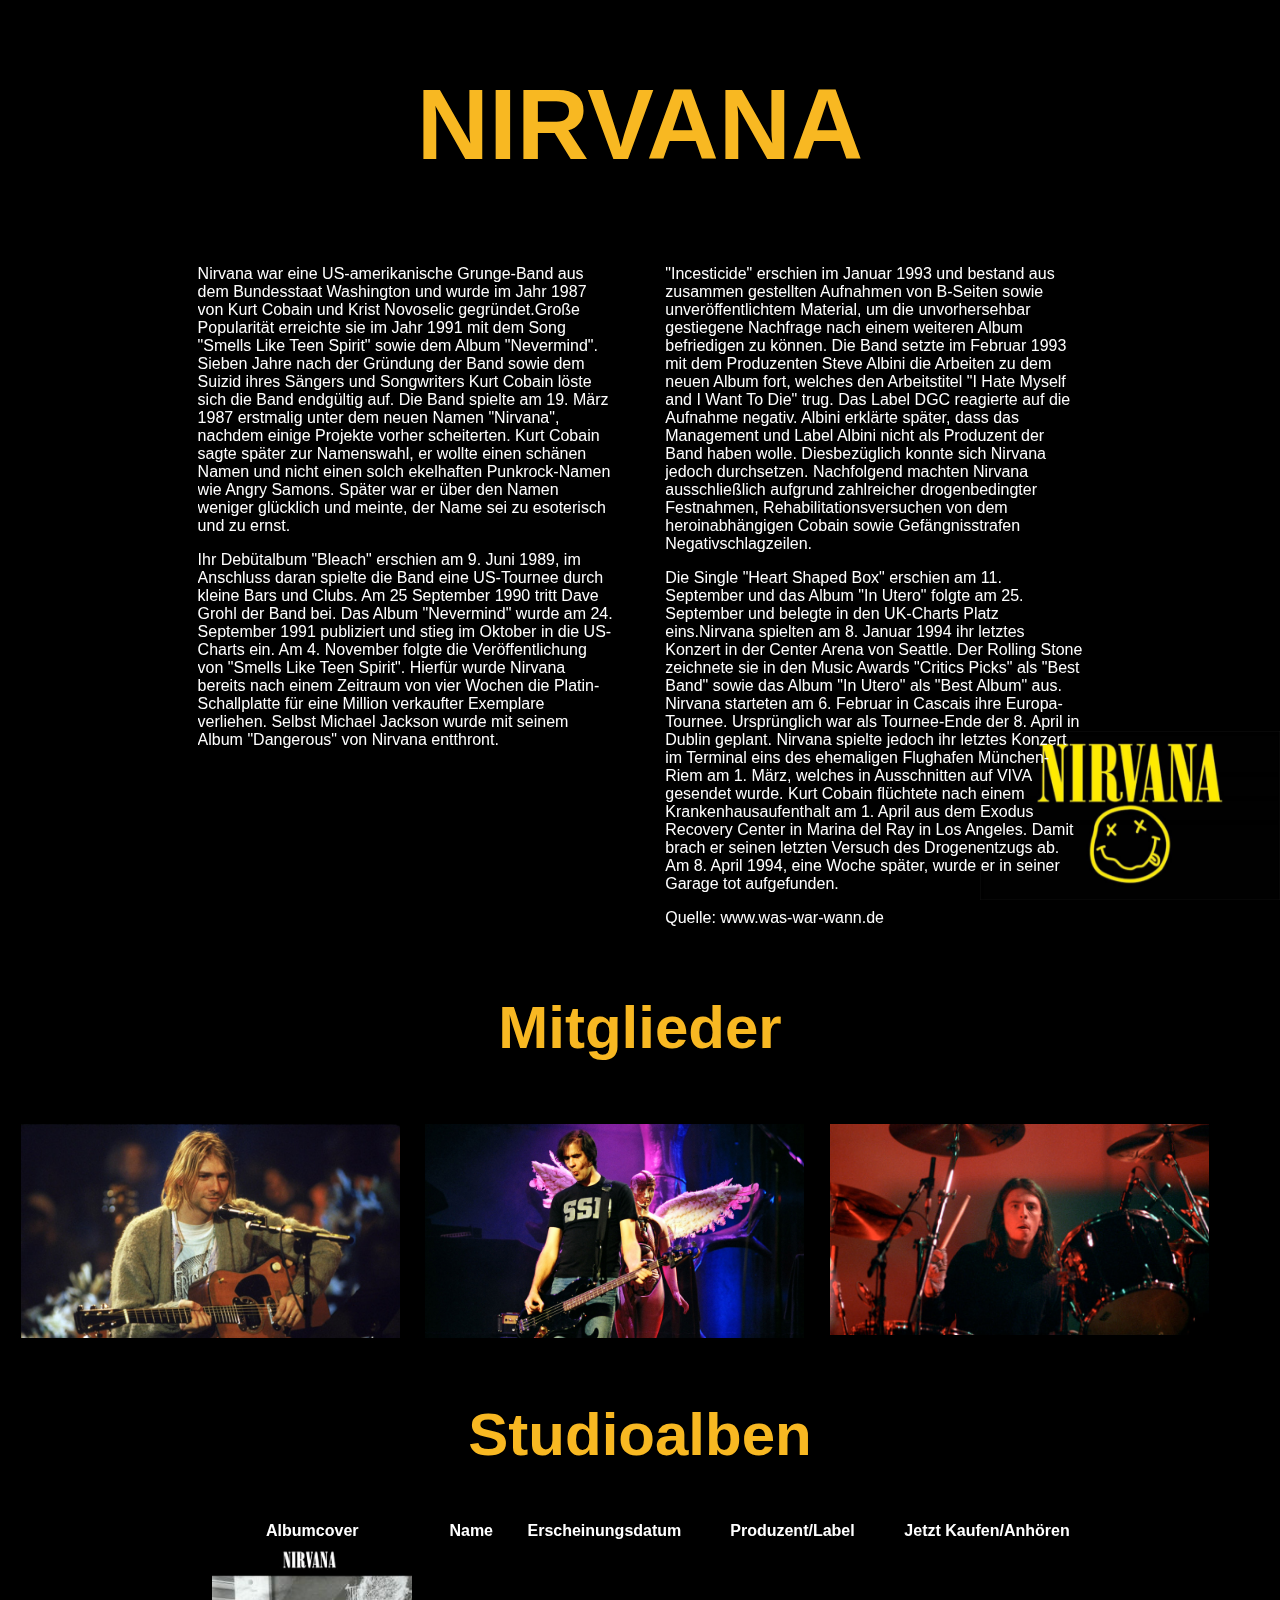
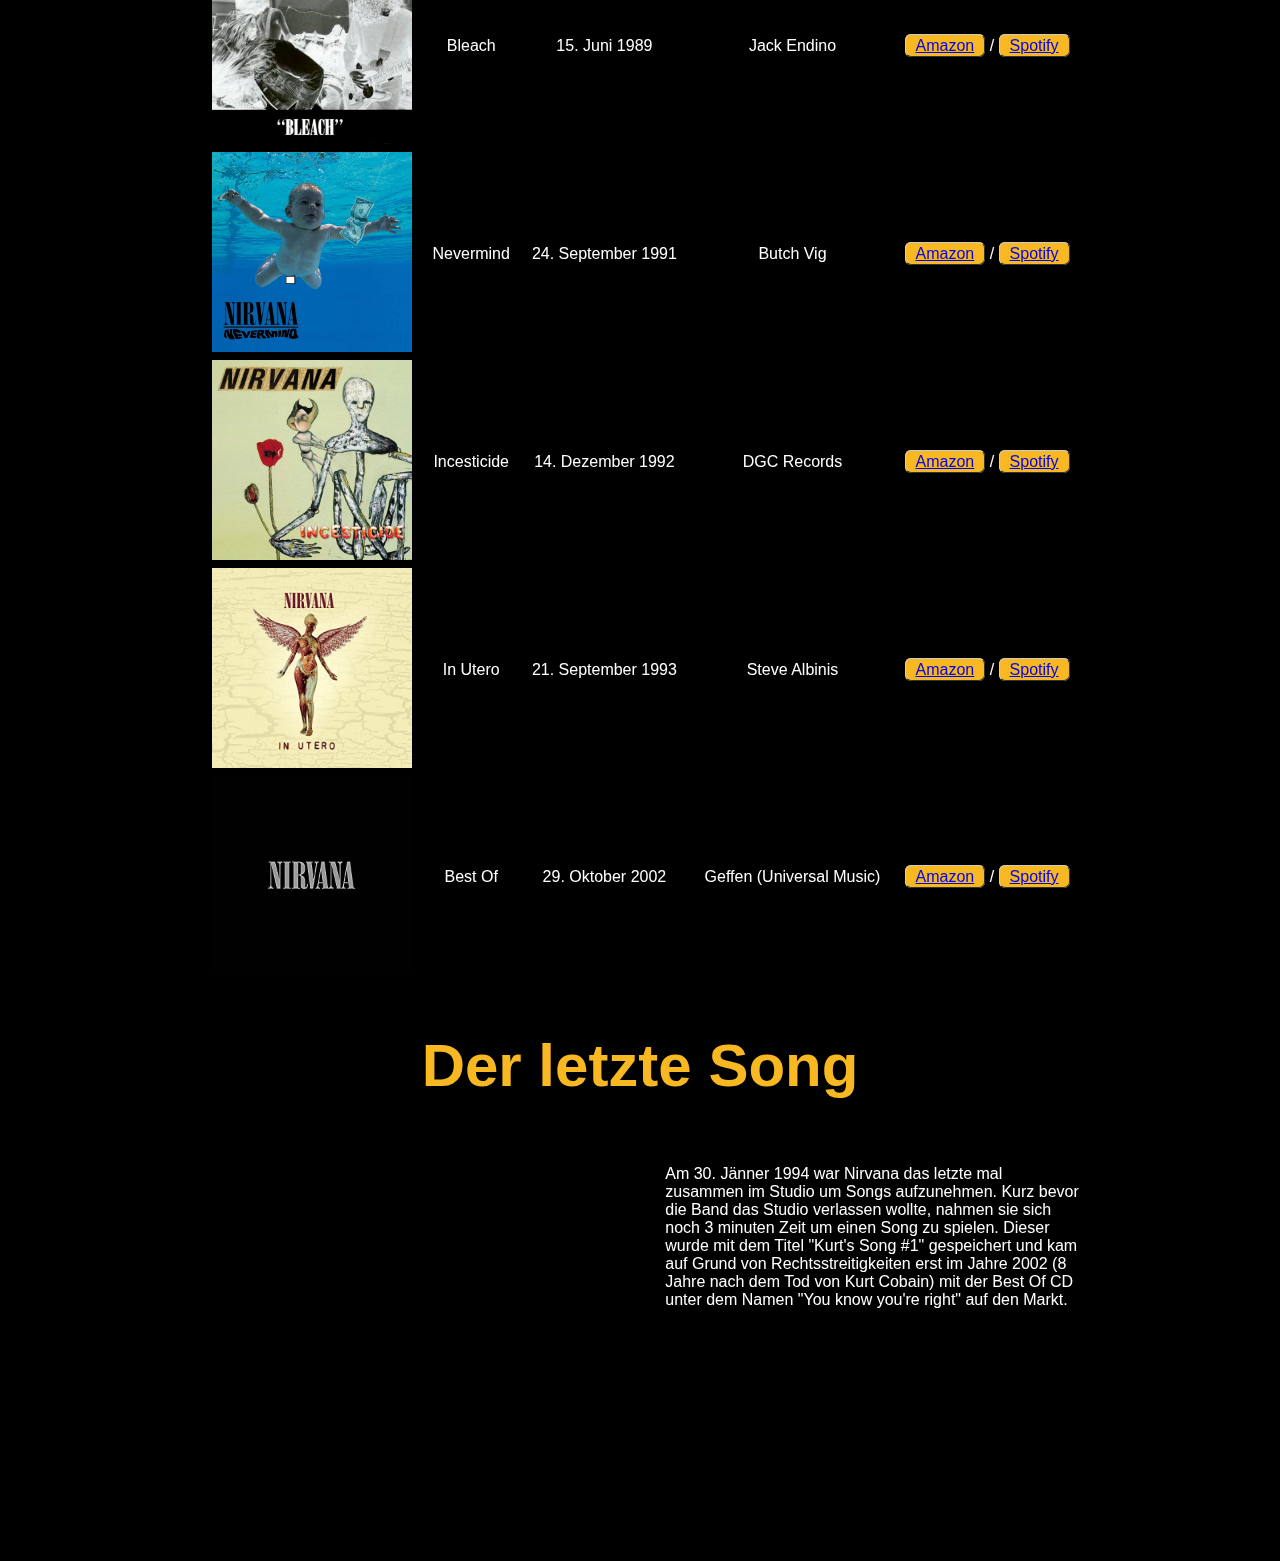
<file: index.html>
<!DOCTYPE html>
<html lang="de">
    <head>
        <meta charset="UTF-8">  
        <link rel="stylesheet" type="text/css" href="mystyle.css">
        <title>Nirvana Fanpage</title>
    </head>
    <body>
      <header>
        <h1>NIRVANA</h1>
       </header>
      <div class = "hauptseite">
          <div class="linke_seite">
                <p>
                    Nirvana war eine US-amerikanische Grunge-Band aus dem Bundesstaat Washington und wurde im Jahr 1987 von Kurt Cobain und Krist Novoselic gegründet.Große Popularität erreichte sie im Jahr 1991 mit dem Song "Smells Like Teen Spirit" sowie dem Album "Nevermind". Sieben Jahre nach der Gründung der Band sowie dem Suizid ihres Sängers und Songwriters Kurt Cobain löste sich die Band endgültig auf. Die Band spielte am 19. März 1987 erstmalig unter dem neuen Namen "Nirvana", nachdem einige Projekte vorher scheiterten.
                    Kurt Cobain sagte später zur Namenswahl, er wollte einen schänen Namen und nicht einen solch ekelhaften Punkrock-Namen wie Angry Samons. Später war er über den Namen weniger glücklich und meinte, der Name sei zu esoterisch und zu ernst. 
                </p>
                <p>
                    Ihr Debütalbum "Bleach" erschien am 9. Juni 1989, im Anschluss daran spielte die Band eine US-Tournee durch kleine Bars und Clubs. Am 25 September 1990 tritt Dave Grohl der Band bei. Das Album "Nevermind" wurde am 24. September 1991 publiziert und stieg im Oktober in die US-Charts ein. Am 4. November folgte die Veröffentlichung von "Smells Like Teen Spirit". Hierfür wurde Nirvana bereits nach einem Zeitraum von vier Wochen die Platin-Schallplatte für eine Million verkaufter Exemplare verliehen. Selbst Michael Jackson wurde mit seinem Album "Dangerous" von Nirvana entthront.
                </p>
          </div>
          <div class="rechte_seite">
                <p>
                    "Incesticide" erschien im Januar 1993 und bestand aus zusammen gestellten Aufnahmen von B-Seiten sowie unveröffentlichtem Material, um die unvorhersehbar gestiegene Nachfrage nach einem weiteren Album befriedigen zu können. Die Band setzte im Februar 1993 mit dem Produzenten Steve Albini die Arbeiten zu dem neuen Album fort, welches den Arbeitstitel "I Hate Myself and I Want To Die" trug. Das Label DGC reagierte auf die Aufnahme negativ. Albini erklärte später, dass das Management und Label Albini nicht als Produzent der Band haben wolle. Diesbezüglich konnte sich Nirvana jedoch durchsetzen.
                    Nachfolgend machten Nirvana ausschließlich aufgrund zahlreicher drogenbedingter Festnahmen, Rehabilitationsversuchen von dem heroinabhängigen Cobain sowie Gefängnisstrafen Negativschlagzeilen.
                </p>       
                <p>
                    Die Single "Heart Shaped Box" erschien am 11. September und das Album "In Utero" folgte am 25. September und belegte in den UK-Charts Platz eins.Nirvana spielten am 8. Januar 1994 ihr letztes Konzert in der Center Arena von Seattle. Der Rolling Stone zeichnete sie in den Music Awards "Critics Picks" als "Best Band" sowie das Album "In Utero" als "Best Album" aus. Nirvana starteten am 6. Februar in Cascais ihre Europa-Tournee. Ursprünglich war als Tournee-Ende der 8. April in Dublin geplant. Nirvana spielte jedoch ihr letztes Konzert im Terminal eins des ehemaligen Flughafen München-Riem am 1. März, welches in Ausschnitten auf VIVA gesendet wurde.
                    Kurt Cobain flüchtete nach einem Krankenhausaufenthalt am 1. April aus dem Exodus Recovery Center in Marina del Ray in Los Angeles. Damit brach er seinen letzten Versuch des Drogenentzugs ab. Am 8. April 1994, eine Woche später, wurde er in seiner Garage tot aufgefunden. 
                </p>
                <p>
                    Quelle: www.was-war-wann.de
                </p>
          </div>
        </div>
      <h2>Mitglieder</h2>
      <div>
          <a href="kurt_cobain.html">
            <img class = "kurt_cobain bandmitglied_image" src="media/kurt_cobain.jpg" title="Kurt Donald Cobain" alt="Kurt Donald Cobain"/>
          </a>
          <a href="krist_novoselic.html">
            <img class = "krist_novoselic bandmitglied_image" src="media/krist_novoselic.jpg" title="Krist Novoselic" alt="Krist Novoselic" />
          </a>
          <a href ="dave_grohl.html">
            <img class = "dave_grohl bandmitglied_image" src="media/dave_grohl.jpg" title="Dave Grohl" alt="Dave Grohl" />
          </a>
       </div>
      <h2>Studioalben</h2>
      <table class="alben">
        <tr>
          <th>Albumcover</th>
          <th>Name</th>
          <th>Erscheinungsdatum</th>
          <th>Produzent/Label</th>
          <th>Jetzt Kaufen/Anhören</th>
        </tr>
        <tr>
            <td><img src="media/album_Bleach.jpg" alt="Album: Nirvana - Bleach"/></td>
            <td>Bleach</td>
            <td>15. Juni 1989</td>
            <td>Jack Endino</td>
            <td><a href = "https://www.amazon.de/Bleach-Nirvana/dp/B0000035E7" target="_blank">Amazon</a> /
            <a href = "https://open.spotify.com/album/4vEqluvGq8AC9Xx2Fx4cZ3?autoplay=true&v=L" target="_blank">Spotify</a></td>
            
         </tr>
          <tr>
            <td><img src="media/album_nevermind.png" alt="Album: Nirvana - Nevermind"/></td>
            <td>Nevermind</td>
            <td>24. September 1991</td>
            <td>Butch Vig</td>
            <td><a href = "https://www.amazon.de/Nevermind-Nirvana/dp/B0057GYO9K" target="_blank">Amazon</a> / 
            <a href = "https://open.spotify.com/album/2guirTSEqLizK7j9i1MTTZ?autoplay=true&v=L" target="_blank">Spotify</a></td>
         </tr>
         <tr>
            <td><img src="media/album_incesticide.jpg" alt="Album: Nirvana - Incesticide" /></td>
            <td>Incesticide</td>
            <td>14. Dezember 1992</td>
            <td>DGC Records</td>
            <td><a href = "https://www.amazon.de/Incesticide-Nirvana/dp/B000003TAB" target="_blank">Amazon</a> / 
            <a href = "https://open.spotify.com/album/6ICrBzsbHVluGHP8wGK4Y3?autoplay=true&v=L" target="_blank">Spotify</a></td>
         </tr>
         <tr>
            <td><img src="media/album_in_utero.jpg" alt="Album: Nirvana - In Utero" /></td>
            <td>In Utero</td>
            <td>21. September 1993</td>
            <td>Steve Albinis</td>
            <td><a href = "https://www.amazon.de/Utero-Nirvana/dp/B00E7SXNFU" target="_blank">Amazon</a> / 
            <a href = "https://open.spotify.com/album/6ohX7moZZnF1FwYrli1OJ6?autoplay=true&v=L" target="_blank">Spotify</a></td>
         </tr>   
         <tr>
            <td><img src="media/album_best_of.jpg" alt="Album: Nirvana - Best Of" /></td>
            <td>Best Of</td>
            <td>29. Oktober 2002</td>
            <td>Geffen (Universal Music)</td>
            <td><a href = "https://www.amazon.de/Nirvana-Best/dp/B000091A5V" target="_blank">Amazon</a> / 
            <a href = "https://open.spotify.com/album/1WIWO8C3A3bD4ePs2bt55A?autoplay=true&v=L" target="_blank">Spotify</a></td>
         </tr> 
        </table>
        
        <h2>Der letzte Song</h2>
        <div class = "hauptseite">
          <div class="linke_seite">
               <iframe src="https://www.youtube.com/embed/qv96yJYhk3M" allow="accelerometer; autoplay; encrypted-media; gyroscope; picture-in-picture" allowfullscreen></iframe>
          </div>
          <div class="rechte_seite">
                <p>
                    Am 30. Jänner 1994 war Nirvana das letzte mal zusammen im Studio um Songs aufzunehmen. Kurz bevor die Band das Studio verlassen wollte, nahmen sie sich noch 3 minuten Zeit um einen Song zu spielen. Dieser wurde mit dem Titel "Kurt's Song #1" gespeichert und kam auf Grund von Rechtsstreitigkeiten erst im Jahre 2002 (8 Jahre nach dem Tod von Kurt Cobain) mit der Best Of CD unter dem Namen "You know you're right" auf den Markt.
                </p>       
          </div>
        </div>
        <!-- bottom right image -->
        <img src="media/nirvana_logo.jpg" class="footer_logo" id="startseite_footer" alt="Logo Nirvana" />

    </body>
</html>
</file>
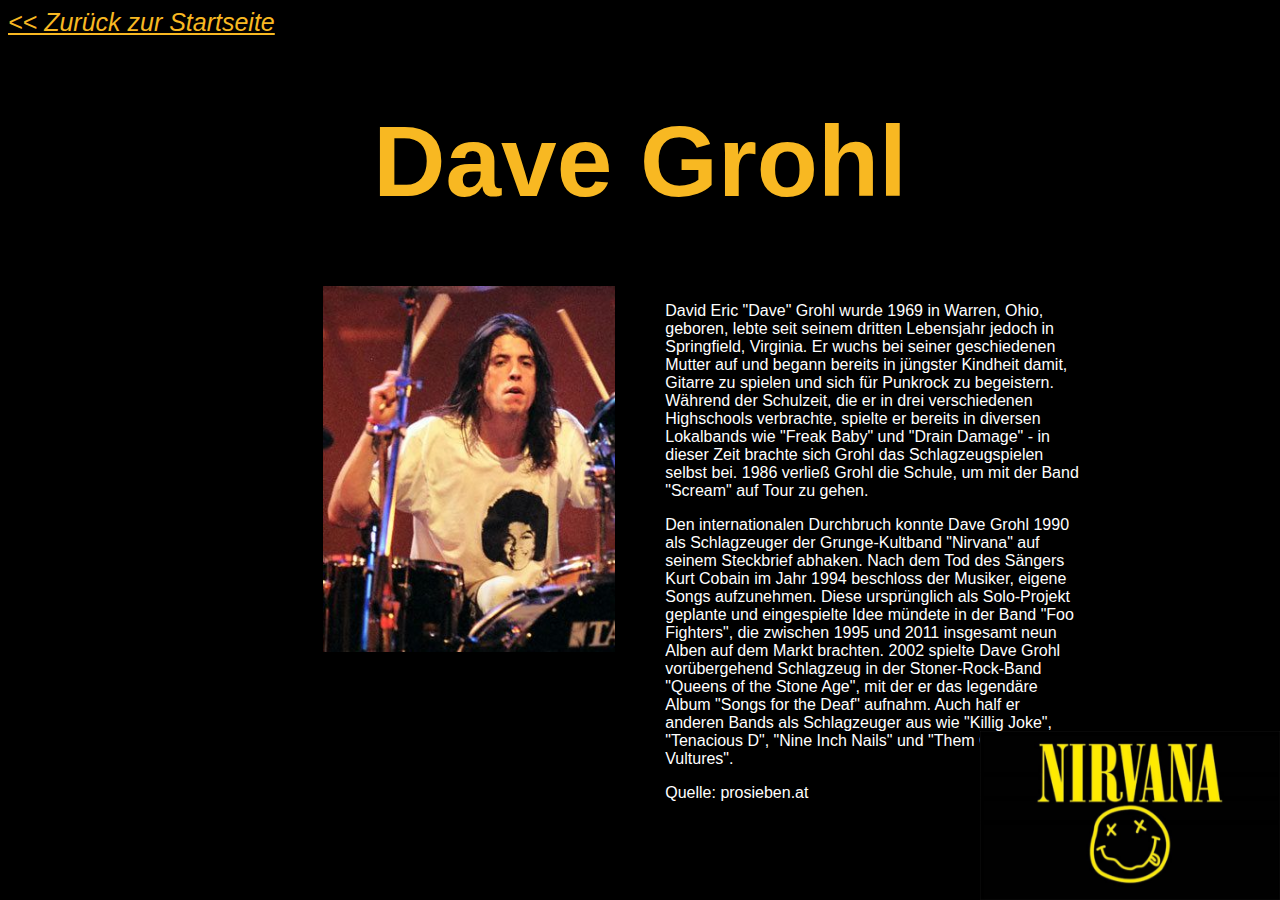
<file: dave_grohl.html>
<!DOCTYPE html>
<html lang="de">
    <head>
         <meta charset="UTF-8">
        <link rel="stylesheet" type="text/css" href="mystyle.css">
        <title>Nirvana Fanpage</title>
    </head>
    <body>
      <!-- back to main page link -->
      <a href = "index.html" class="main_page_link"> &lt;&lt; Zurück zur Startseite </a>
      <header>
        <h1>Dave Grohl</h1>
       </header>
      <div class = "bandmitglied_layout">
          <div class="linke_seite">
               <img src="media/dave_grohl_mtv_live_and_loud.jpg" class="personenfoto" alt="Dave Grohl" />
          </div>
          <div class="rechte_seite">
                <p>
                    David Eric "Dave" Grohl wurde 1969 in Warren, Ohio, geboren, lebte seit seinem dritten Lebensjahr jedoch in Springfield, Virginia. Er wuchs bei seiner geschiedenen Mutter auf und begann bereits in jüngster Kindheit damit, Gitarre zu spielen und sich für Punkrock zu begeistern. Während der Schulzeit, die er in drei verschiedenen Highschools verbrachte, spielte er bereits in diversen Lokalbands wie "Freak Baby" und "Drain Damage" - in dieser Zeit brachte sich Grohl das Schlagzeugspielen selbst bei. 1986 verließ Grohl die Schule, um mit der Band "Scream" auf Tour zu gehen.    
                </p>       
                <p>     
                    Den internationalen Durchbruch konnte Dave Grohl 1990 als Schlagzeuger der Grunge-Kultband "Nirvana" auf seinem Steckbrief abhaken. Nach dem Tod des Sängers Kurt Cobain im Jahr 1994 beschloss der Musiker, eigene Songs aufzunehmen. Diese ursprünglich als Solo-Projekt geplante und eingespielte Idee mündete in der Band "Foo Fighters", die zwischen 1995 und 2011 insgesamt neun Alben auf dem Markt brachten. 2002 spielte Dave Grohl vorübergehend Schlagzeug in der Stoner-Rock-Band "Queens of the Stone Age", mit der er das legendäre Album "Songs for the Deaf" aufnahm. Auch half er anderen Bands als Schlagzeuger aus wie "Killig Joke", "Tenacious D", "Nine Inch Nails" und "Them Crooked Vultures".
                </p>
                <p>
                    Quelle: prosieben.at
                </p>
          </div>
        </div>
        

        <!-- bottom right image -->
        <a href = "index.html">
            <img src="media/nirvana_logo.jpg" class="footer_logo" alt="Logo Nirvana"/>
        </a>
    </body>
 </html>
</file>
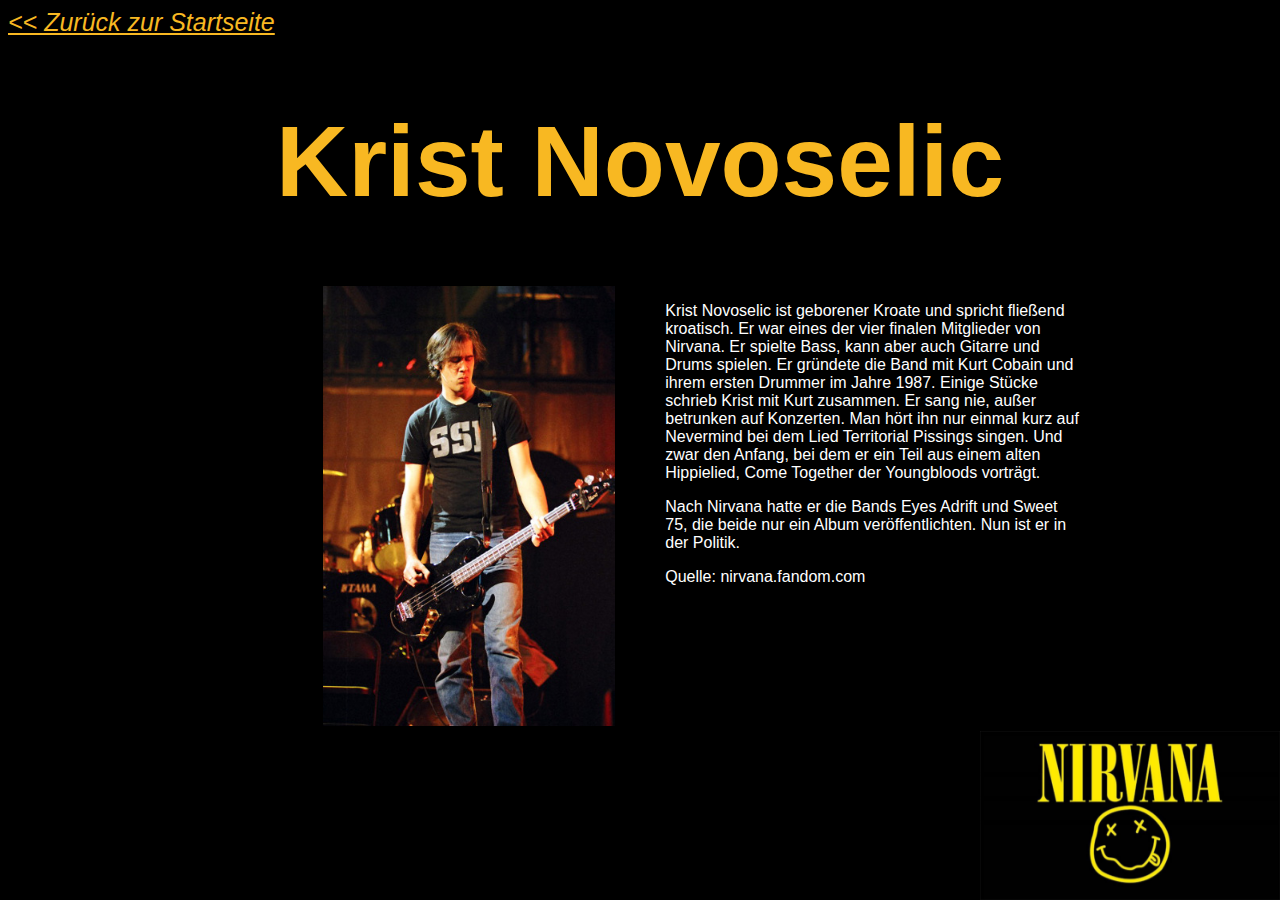
<file: krist_novoselic.html>
<!DOCTYPE html>
<html lang="de">
    <head>
        <meta charset="UTF-8"> 
        <link rel="stylesheet" type="text/css" href="mystyle.css">
        <title>Nirvana Fanpage</title>
    </head>
    <body>
      <!-- back to main page link -->
      <a href = "index.html" class="main_page_link"> &lt;&lt; Zurück zur Startseite </a>
      <header>
        <h1>Krist Novoselic</h1>
       </header>
      <div class = "bandmitglied_layout">
          <div class="linke_seite">
               <img src="media/krist_novoselic_mtv_live_loud.jpg" class="personenfoto" alt="Krist Novoselic" />
          </div>
          <div class="rechte_seite">
                <p>
                    Krist Novoselic ist geborener Kroate und spricht fließend kroatisch. Er war eines der vier finalen Mitglieder von Nirvana. Er spielte Bass, kann aber auch Gitarre und Drums spielen.
                    Er gründete die Band mit Kurt Cobain und ihrem ersten Drummer im Jahre 1987. Einige Stücke schrieb Krist mit Kurt zusammen.
                    Er sang nie, außer betrunken auf Konzerten. Man hört ihn nur einmal kurz auf Nevermind bei dem Lied Territorial Pissings singen. Und zwar den Anfang, bei dem er ein Teil aus einem alten Hippielied, Come Together der Youngbloods vorträgt.
                </p>
                <p>
                    Nach Nirvana hatte er die Bands Eyes Adrift und Sweet 75, die beide nur ein Album veröffentlichten. Nun ist er in der Politik. 
                </p>
                <p>
                    Quelle: nirvana.fandom.com
                </p>
          </div>
        </div>
        

        <!-- bottom right image -->
        <a href = "index.html">
            <img src="media/nirvana_logo.jpg" class="footer_logo" alt="Logo Nirvana"/>
        </a>
    </body>
 </html>
</file>
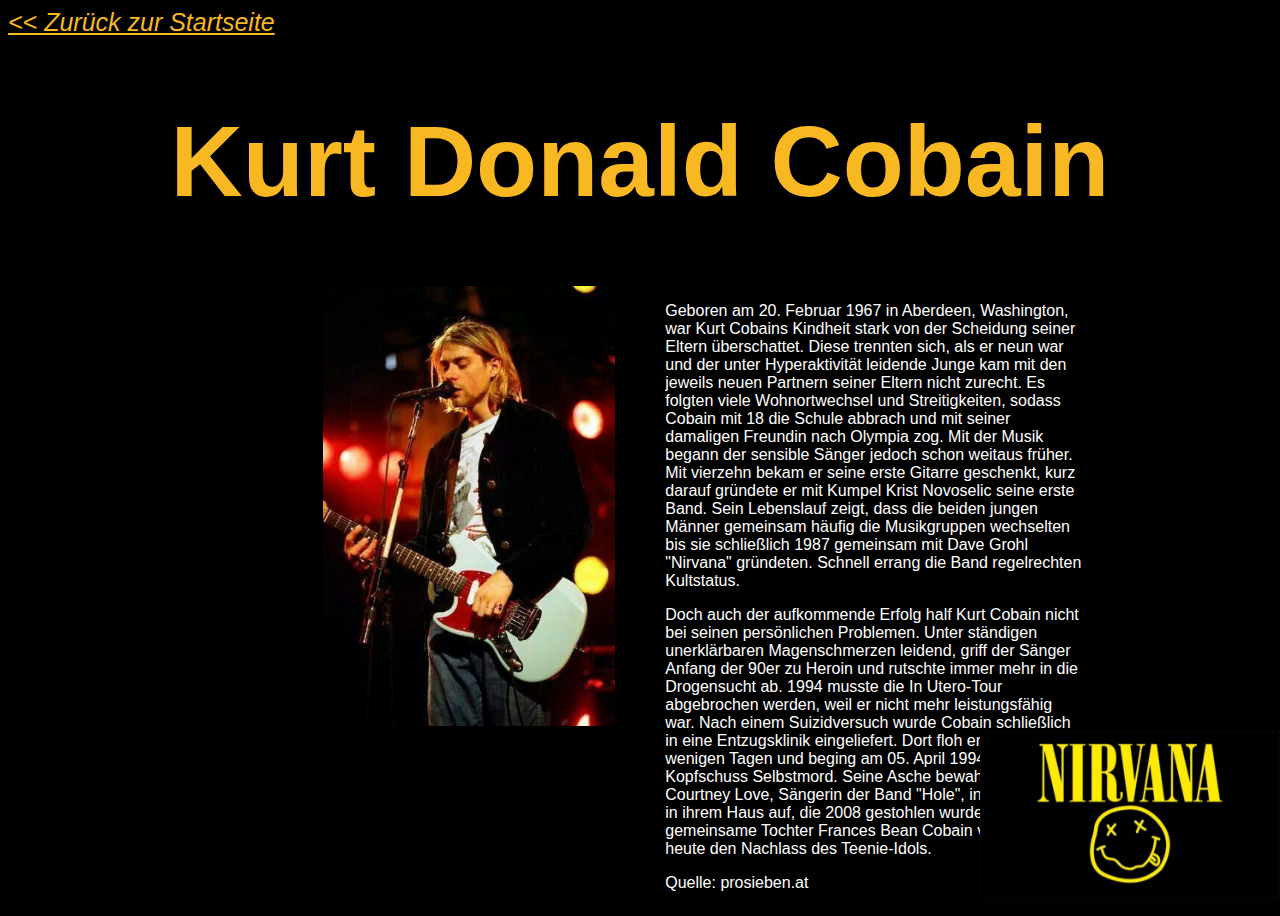
<file: kurt_cobain.html>
<!DOCTYPE html>
<html lang="de">
    <head>
         <meta charset="UTF-8"> 
        <link rel="stylesheet" type="text/css" href="mystyle.css">
        <title>Nirvana Fanpage</title>
    </head>
    <body>
      <!-- back to main page link -->
      <a href = "index.html" class="main_page_link"> &lt;&lt; Zurück zur Startseite </a>
      <header>
        <h1>Kurt Donald Cobain</h1>
       </header>
      <div class = "bandmitglied_layout">
          <div class="linke_seite">
               <img src="media/kurt_cobain_mtv_live_and_loud.jpg" class="personenfoto" alt="Kurt Donald Cobain" />
          </div>
          <div class="rechte_seite">
                <p>
                    Geboren am 20. Februar 1967 in Aberdeen, Washington, war Kurt Cobains Kindheit stark von der Scheidung seiner Eltern überschattet. Diese trennten sich, als er neun war und der unter Hyperaktivität leidende Junge kam mit den jeweils neuen Partnern seiner Eltern nicht zurecht. Es folgten viele Wohnortwechsel und Streitigkeiten, sodass Cobain mit 18 die Schule abbrach und mit seiner damaligen Freundin nach Olympia zog.
                    Mit der Musik begann der sensible Sänger jedoch schon weitaus früher. Mit vierzehn bekam er seine erste Gitarre geschenkt, kurz darauf gründete er mit Kumpel Krist Novoselic seine erste Band. Sein Lebenslauf zeigt, dass die beiden jungen Männer gemeinsam häufig die Musikgruppen wechselten bis sie schließlich 1987 gemeinsam mit Dave Grohl "Nirvana" gründeten. Schnell errang die Band regelrechten Kultstatus.
                </p>       
                <p>     
                    Doch auch der aufkommende Erfolg half Kurt Cobain nicht bei seinen persönlichen Problemen. Unter ständigen unerklärbaren Magenschmerzen leidend, griff der Sänger Anfang der 90er zu Heroin und rutschte immer mehr in die Drogensucht ab. 1994 musste die In Utero-Tour abgebrochen werden, weil er nicht mehr leistungsfähig war. Nach einem Suizidversuch wurde Cobain schließlich in eine Entzugsklinik eingeliefert. Dort floh er nach nur wenigen Tagen und beging am 05. April 1994 mit einem Kopfschuss Selbstmord.
                    Seine Asche bewahrte seine Frau Courtney Love, Sängerin der Band "Hole", in einer Tasche in ihrem Haus auf, die 2008 gestohlen wurde. Sie und die gemeinsame Tochter Frances Bean Cobain verwalten bis heute den Nachlass des Teenie-Idols.
                </p>
                <p>
                    Quelle: prosieben.at
                </p>
          </div>
        </div>
        

        <!-- bottom right image -->
        <a href = "index.html">
            <img src="media/nirvana_logo.jpg" class="footer_logo" alt="Logo Nirvana"/>
        </a>
    </body>
 </html>
</file>
<file: mystyle.css>
html {
  font-family: Gerogia, Sans-Serif;
  background-color: black;
  color: #ffffff;
}
header 
{
    
}
h1, h2, h3, h4, h5, h6
{
    color: rgb(248,184,34);
    font-family: Verdana, Sans-Serif;
    font-weight: bold;
    text-align: center;
}

h1{
    font-size: 100px;
}

h2{
    font-size: 60px;
}

div
{
    overflow: auto;
}

div.linke_seite
{
    width: 33%;
    margin-left: 15%;
    float: left;
}
 
div.linke_seite iframe
{
    width: 100%;
    height: 400px;
    border: 0;
}

div.rechte_seite
{
    width: 33%;
    margin-left: 4%;
    float: left;
}

img.bandmitglied_image
{
    width: 30%;
    float: left;
    margin: 1%;
    cursor: pointer;
}

div.bandmitglied_layout .linke_seite img
{
    float: right;
}

a.main_page_link
{
    color: rgb(248,184,34);
    text-decoration: underline;
    font-size: 25px;
    font-style: italic;
}

.personenfoto
{
    width: 70%;
}

table.alben
{
    margin-left: 15%;
    width: 70%;
    text-align: center;
}
table img
{
    width: 200px;
}

td a
{
    padding: 2px 10px 2px 10px;
    border-top: 1px solid #CCCCCC;
    border-right: 1px solid #333333;
    border-bottom: 1px solid #333333;
    border-left: 1px solid #CCCCCC;
    background-color: rgb(248,184,34);
    border-radius: 6px;
}

.footer_logo 
{
    position: fixed;
    right: 0px;
    bottom: 0px;
    width: 300px;
}
#startseite_footer
{
    z-index: -1;
}
</file>
